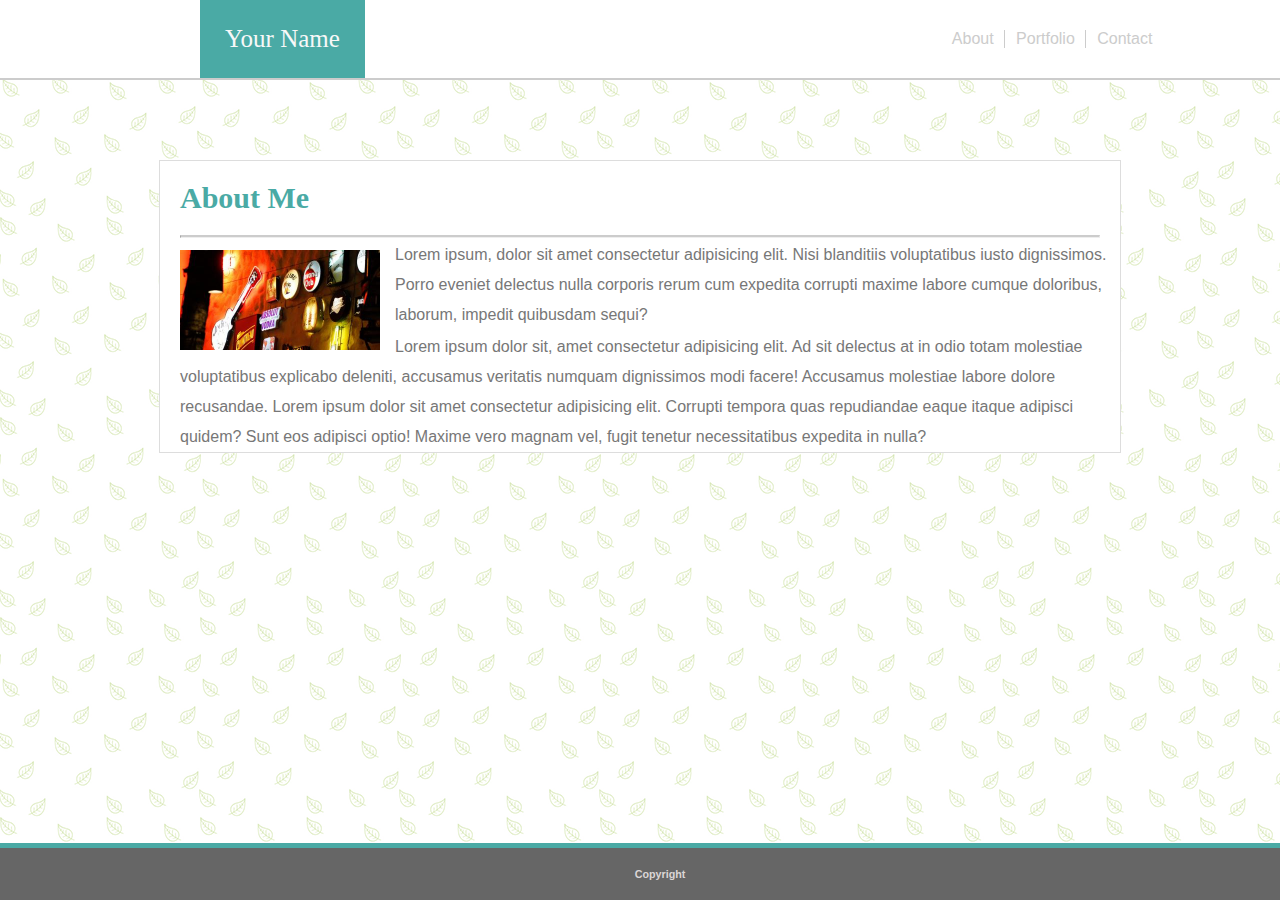
<file: index.html>
<!DOCTYPE html>
<html lang="en">
  <head>
    <meta charset="UTF-8" />
    <meta name="viewport" content="width=device-width, initial-scale=1.0" />
    <link rel="stylesheet" href="About.css" />
    <title>About</title>
  </head>
  <!-- vergacioooooooon cambiateeeeeeeeeeeeee-!-->
  <body>
    <header class="cabecera">
      <div class="title">Your Name</div>
      <div class="nav">
        <ul>
          <li class="rayita"><a href="About.html">About</a></li>
          <li class="rayita"><a href="Portfolio.html">Portfolio</a></li>
          <li><a href="Contact.html">Contact</a></li>
        </ul>
      </div>
    </header>
    <div class="page">
      <section>
        <article>
          <h1 class="titulo">About Me</h1>
          <hr />
          <div class="about">
            <img src="descarga.jpg" />
            <p>
              Lorem ipsum, dolor sit amet consectetur adipisicing elit. Nisi
              blanditiis voluptatibus iusto dignissimos. Porro eveniet delectus
              nulla corporis rerum cum expedita corrupti maxime labore cumque
              doloribus, laborum, impedit quibusdam sequi?
            </p>
            <p>
              Lorem ipsum dolor sit, amet consectetur adipisicing elit. Ad sit
              delectus at in odio totam molestiae voluptatibus explicabo
              deleniti, accusamus veritatis numquam dignissimos modi facere!
              Accusamus molestiae labore dolore recusandae. Lorem ipsum dolor
              sit amet consectetur adipisicing elit. Corrupti tempora quas
              repudiandae eaque itaque adipisci quidem? Sunt eos adipisci optio!
              Maxime vero magnam vel, fugit tenetur necessitatibus expedita in
              nulla?
            </p>
          </div>
        </article>
      </section>
    </div>

    <footer class="footer">
      <h6>Copyright</h6>
    </footer>
  </body>
</html>
</file>
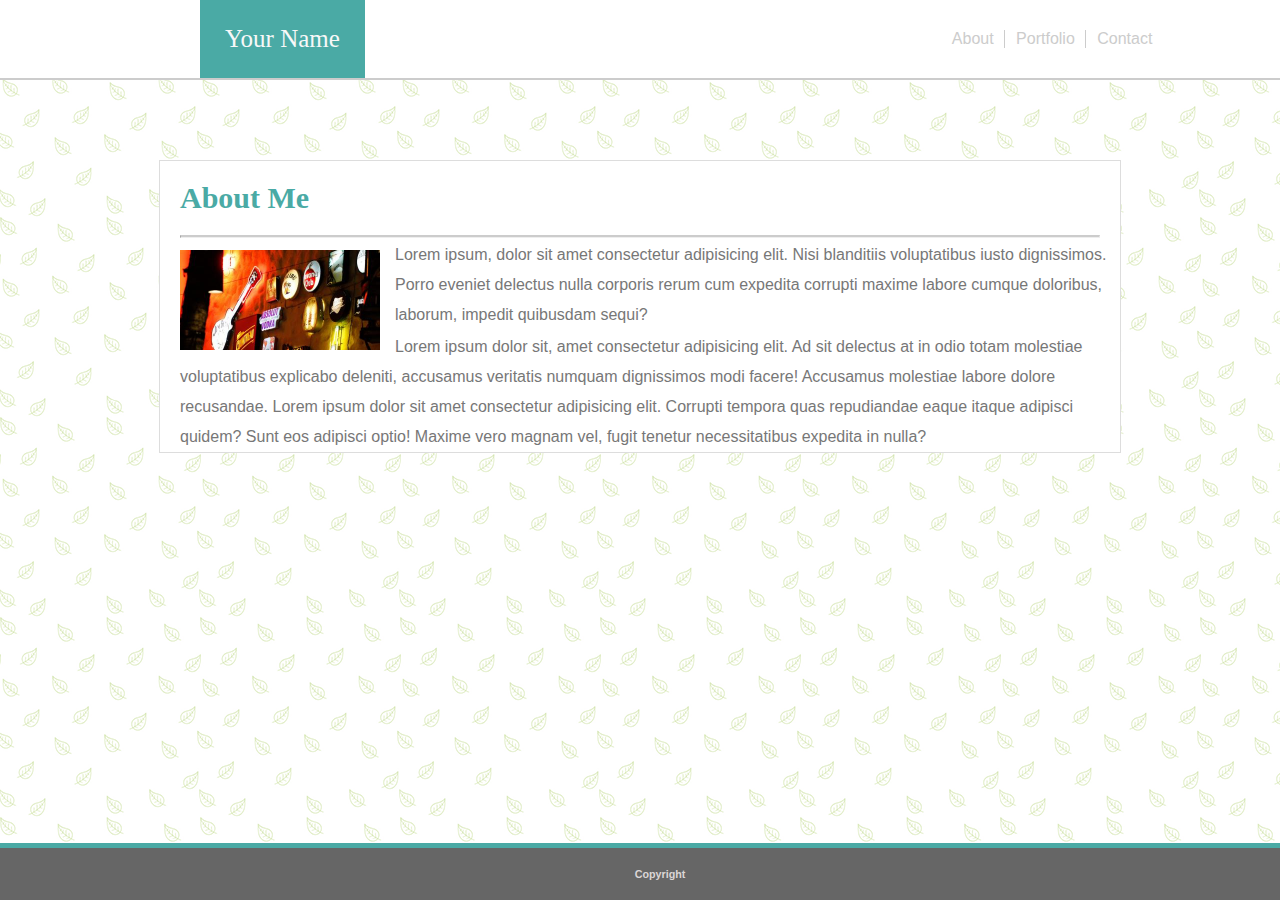
<file: About.html>
<!DOCTYPE html>
<html lang="en">
  <head>
    <meta charset="UTF-8" />
    <meta name="viewport" content="width=device-width, initial-scale=1.0" />
    <link rel="stylesheet" href="About.css" />
    <title>About</title>
  </head>

  <body>
    <header class="cabecera">
      <div class="title">Your Name</div>
      <div class="nav">
        <ul>
          <li class="rayita"><a href="About.html">About</a></li>
          <li class="rayita"><a href="Portfolio.html">Portfolio</a></li>
          <li><a href="Contact.html">Contact</a></li>
        </ul>
      </div>
    </header>
    <div class="page">
      <section>
        <article>
          <h1 class="titulo">About Me</h1>
          <hr />
          <div class="about">
            <img src="descarga.jpg" />
            <p>
              Lorem ipsum, dolor sit amet consectetur adipisicing elit. Nisi
              blanditiis voluptatibus iusto dignissimos. Porro eveniet delectus
              nulla corporis rerum cum expedita corrupti maxime labore cumque
              doloribus, laborum, impedit quibusdam sequi?
            </p>
            <p>
              Lorem ipsum dolor sit, amet consectetur adipisicing elit. Ad sit
              delectus at in odio totam molestiae voluptatibus explicabo
              deleniti, accusamus veritatis numquam dignissimos modi facere!
              Accusamus molestiae labore dolore recusandae. Lorem ipsum dolor
              sit amet consectetur adipisicing elit. Corrupti tempora quas
              repudiandae eaque itaque adipisci quidem? Sunt eos adipisci optio!
              Maxime vero magnam vel, fugit tenetur necessitatibus expedita in
              nulla?
            </p>
          </div>
        </article>
      </section>
    </div>

    <footer class="footer">
      <h6>Copyright</h6>
    </footer>
  </body>
</html>
</file>
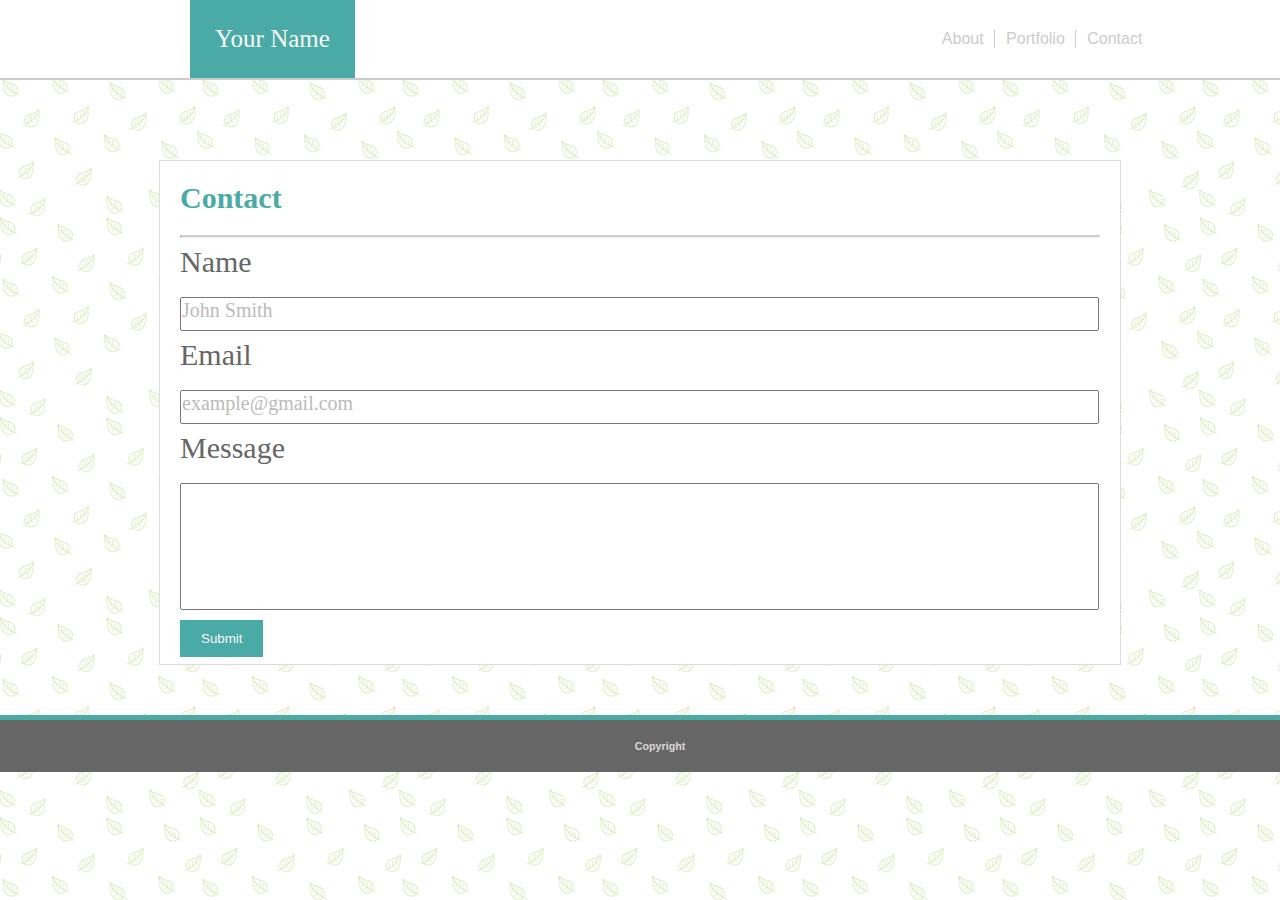
<file: Contact.html>
<!DOCTYPE html>
<html lang="en">
  <head>
    <meta charset="UTF-8" />
    <meta name="viewport" content="width=device-width, initial-scale=1.0" />
    <link rel="stylesheet" href="Contact.css" />
    <title>Contact</title>
  </head>

  <body>
    <header class="cabecera">
      <div class="title">Your Name</div>
      <div class="nav">
        <ul>
          <li class="rayita"><a href="index.html">About</a></li>
          <li class="rayita"><a href="Portfolio.html">Portfolio</a></li>
          <li><a href="Contact.html">Contact</a></li>
        </ul>
      </div>
    </header>
    <div class="page">
      <h1 class="titulo">Contact</h1>
      <hr />
      <div class="container">
        <p>Name</p>
        <br /><input type="text" id="name" name="Name" value="John Smith" />
        <p>Email</p>
        <br /><input
          type="text"
          id="email"
          name="Email"
          value="example@gmail.com"
        />
        <p>Message</p>
        <br /><input type="text" id="message" name="Message" /> <br />
        <button type="button">
          Submit
        </button>
      </div>
    </div>

    <footer class="footer">
      <h6>Copyright</h6>
    </footer>
  </body>
</html>
</file>
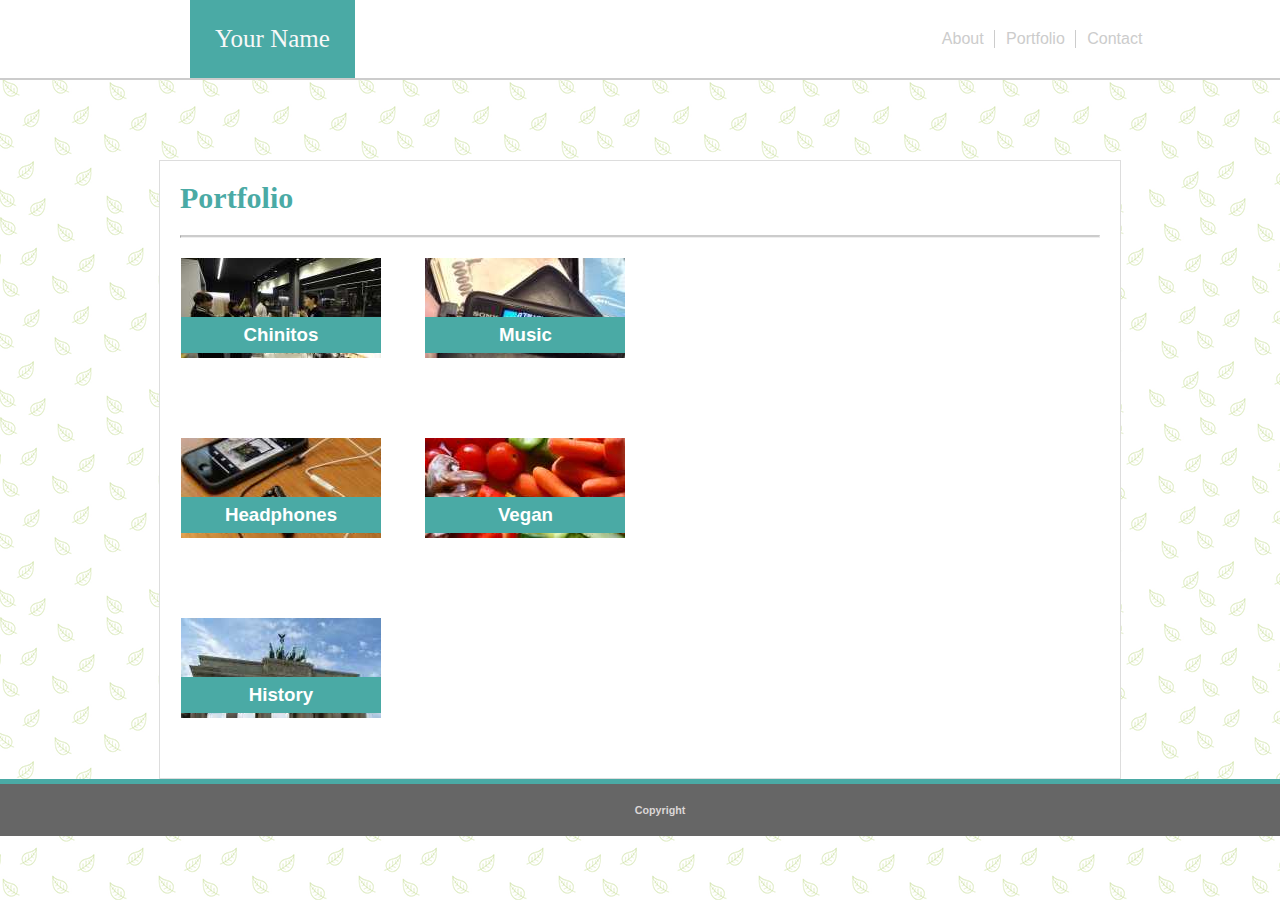
<file: Portfolio.html>
<!DOCTYPE html>
<html lang="en">
  <head>
    <meta charset="UTF-8" />
    <meta name="viewport" content="width=device-width, initial-scale=1.0" />
    <link rel="stylesheet" href="Portfolio.css" />
    <title>Portfolio</title>
  </head>

  <body>
    <header class="cabecera">
      <div class="title">Your Name</div>
      <div class="nav">
        <ul>
          <li class="rayita"><a href="index.html">About</a></li>
          <li class="rayita"><a href="Portfolio.html">Portfolio</a></li>
          <li><a href="Contact.html">Contact</a></li>
        </ul>
      </div>
    </header>
    <div class="page">
      <h1 class="titulo">Portfolio</h1>
      <hr />
      <div class="container">
        <ul>
          <li>
            <img src="nightlife-q-c-200-100-8.jpg" alt="img1" />
            <div class="text"><h3>Chinitos</h3></div>
          </li>
          <li>
            <img src="technics-q-c-200-100-10.jpg" alt="img1" />
            <div class="text"><h3>Music</h3></div>
          </li>
          <li>
            <img src="technics-q-c-200-100-7.jpg" alt="img1" />
            <div class="text"><h3>Headphones</h3></div>
          </li>
          <li>
            <img src="food-q-c-200-100-5.jpg" alt="img1" />
            <div class="text"><h3>Vegan</h3></div>
          </li>
          <li>
            <img src="city-q-c-200-100-1.jpg" alt="img1" />
            <div class="text"><h3>History</h3></div>
          </li>
        </ul>
      </div>
    </div>

    <footer class="footer">
      <h6>Copyright</h6>
    </footer>
  </body>
</html>
</file>
<file: About.css>
* {
  margin: 0px;
  padding: 0px;
}
body {
  font-family: Arial, Helvetica, sans-serif;
  background-image: url(leaves.png);
  display: block;
}

.title {
  background: #4aaaa5;
  font-family: Georgia, "Times New Roman", Times, serif;
  font-size: 25px;
  color: #f7f8f8;
  margin-left: 200px;
  padding: 25px;
}
a {
  color: #cccccc;
  text-decoration: none;
}
.cabecera {
  display: flex;
  background-color: #ffffff;
}
.nav {
  text-align: right;
  margin-left: 580px;
  padding-top: 30px;
}
header {
  border-bottom: 2px solid #cccccc;
}
li {
  display: inline-block;
  list-style: none;
  padding-right: 10px;
  padding-left: 7px;
  color: #cccccc;
}
.rayita {
  border-right: 1px solid #cccccc;
}
section,
article {
  color: #777777;
  background-color: #ffffff;
}
.page {
  background-color: #ffffff;
  width: 960px;
  margin: 80px auto auto auto;
  border: 1px solid #dddddd;
}
.titulo {
  padding: 20px;
  color: #4aaaa5;
  font-family: Georgia, "Times New Roman", Times, serif;
  font-size: 30px;
}
hr {
  border-top: 2px solid #cccccc;
  margin: auto 20px;
}
img {
  width: 200px;
  height: 100px;
  margin-left: 20px;
  margin-top: 10px;
}
.about img {
  margin-right: 15px;
  float: left;
}
.about p {
  margin-left: 15px;
  display: block;
  margin: 2px 0 0 0;
  line-height: 30px;
  margin-left: 20px;
}
p {
  color: #777777;
  background-color: #ffffff;
  font-family: Arial, Helvetica, sans-serif;
}
footer {
  position: fixed;
  width: 100%;
  left: 0;
  bottom: 0;
  background-color: #666666;
  padding: 20px;
  text-align: center;
  border-top: 5px solid #4aaaa5;
  color: #dbd6d6;
}
</file>
<file: Contact.css>
* {
  margin: 0px;
  padding: 0px;
}

body {
  font-family: Arial, Helvetica, sans-serif;
  background-image: url(leaves.png);
  display: block;
}

.title {
  background: #4aaaa5;
  font-family: Georgia, "Times New Roman", Times, serif;
  font-size: 25px;
  color: #f7f8f8;
  margin-left: 190px;
  padding: 25px;
}
a {
  color: #cccccc;
  text-decoration: none;
}
.cabecera {
  display: flex;
  background-color: #ffffff;
}

.nav {
  text-align: right;
  margin-left: 580px;
  padding-top: 30px;
}

header {
  border-bottom: 2px solid #cccccc;
}

li {
  display: inline-block;
  list-style: none;
  padding-right: 10px;
  padding-left: 7px;
  color: #cccccc;
}

.rayita {
  border-right: 1px solid #cccccc;
}

.page {
  background-color: #ffffff;
  width: 960px;
  margin: 80px auto auto auto;
  border: 1px solid #dddddd;
  margin-bottom: 50px;
}

hr {
  border-top: 2px solid #cccccc;
  margin: auto 20px;
}

.titulo {
  padding: 20px;
  color: #4aaaa5;
  font-family: Georgia, "Times New Roman", Times, serif;
  font-size: 30px;
}
.container {
  margin-right: 25px;
  margin-left: 20px;
}
p {
  font-size: 30px;
  font-family: Georgia, "Times New Roman", Times, serif;
  color: #666666;
  margin-top: 7px;
}
input {
  width: 100%;
  font-family: Georgia, "Times New Roman", Times, serif;
  font-size: 20px;
  color: #bbbbbb;
}
#name {
  padding-bottom: 7px;
}
#email {
  padding-bottom: 7px;
}
#message {
  padding-bottom: 100px;
}
button {
  cursor: pointer;
  padding: 10px 20px;
  margin-top: 10px;
  background-color: #4aaaa5;
  border: 1px solid #4aaaa5;
  color: #f7f8f8;
  margin-bottom: 7px;
}

footer {
  width: 100%;
  left: 0;
  bottom: 0;
  background-color: #666666;
  padding: 20px;
  text-align: center;
  border-top: 5px solid #4aaaa5;
  color: #dbd6d6;
}
</file>
<file: Portfolio.css>
* {
  margin: 0px;
  padding: 0px;
}

body {
  font-family: Arial, Helvetica, sans-serif;
  background-image: url(leaves.png);
  display: block;
}

.title {
  background: #4aaaa5;
  font-family: Georgia, "Times New Roman", Times, serif;
  font-size: 25px;
  color: #f7f8f8;
  margin-left: 190px;
  padding: 25px;
}

.cabecera {
  display: flex;
  background-color: #ffffff;
}

.nav {
  text-align: right;
  margin-left: 580px;
  padding-top: 30px;
}
a {
  color: #cccccc;
  text-decoration: none;
}

header {
  border-bottom: 2px solid #cccccc;
}

li {
  display: inline-block;
  list-style: none;
  padding-right: 10px;
  padding-left: 7px;
  color: #cccccc;
}

.rayita {
  border-right: 1px solid #cccccc;
}

.page {
  background-color: #ffffff;
  width: 960px;
  margin: 80px auto auto auto;
  border: 1px solid #dddddd;
}

hr {
  border-top: 2px solid #cccccc;
  margin: auto 20px;
}

.titulo {
  padding: 20px;
  color: #4aaaa5;
  font-family: Georgia, "Times New Roman", Times, serif;
  font-size: 30px;
}

.container {
  flex-direction: column;
  flex-wrap: wrap;
  width: 60%;
  margin-left: 1px;
}

.container li {
  padding: 20px;
  position: relative;
}

.text {
  position: absolute;
  background-color: #4aaaa5;
  color: white;
  text-align: center;
  position: inherit;
  bottom: 45px;
  padding: 7px;
}

footer {
  width: 100%;
  left: 0;
  bottom: 0;
  background-color: #666666;
  padding: 20px;
  text-align: center;
  border-top: 5px solid #4aaaa5;
  color: #dbd6d6;
}
</file>
